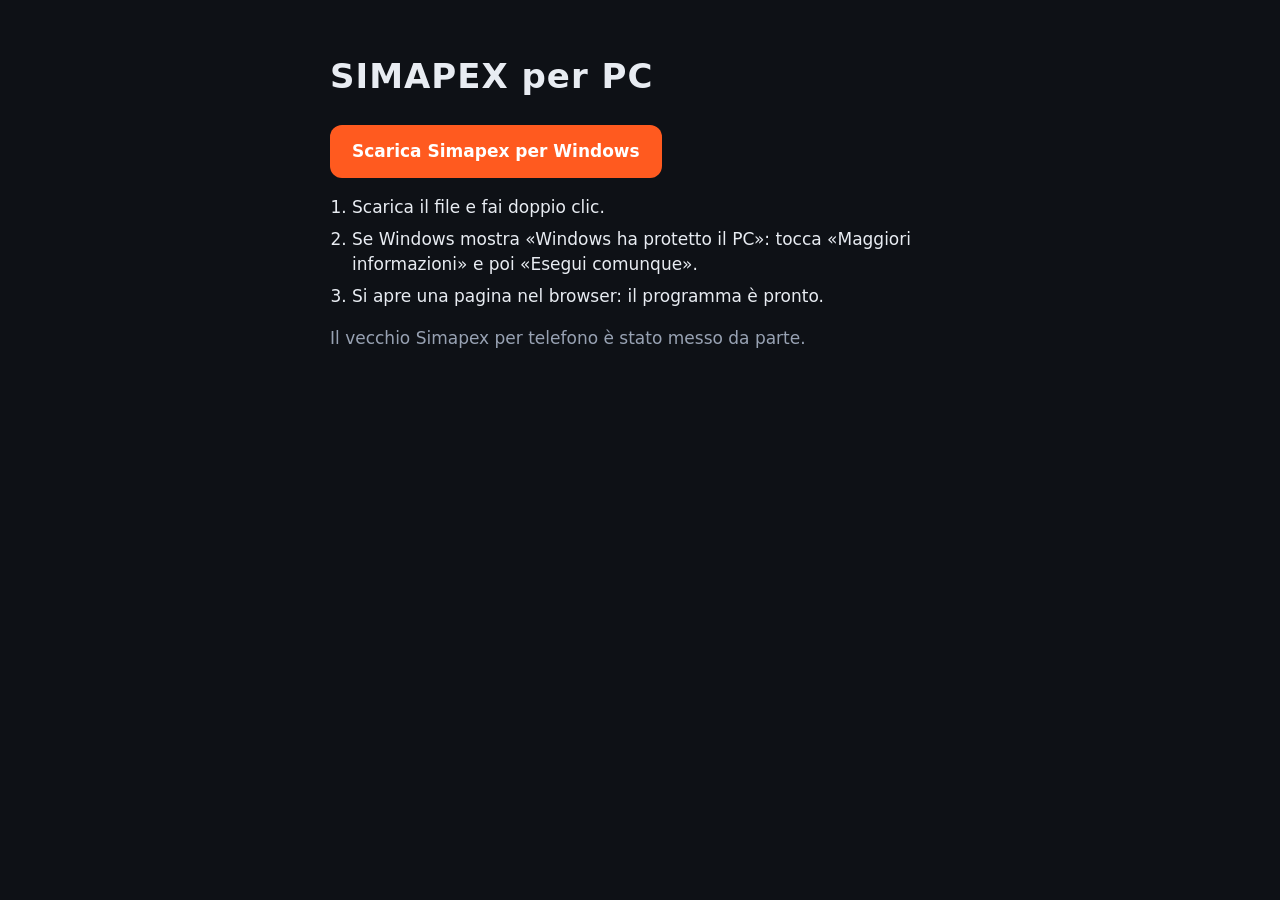
<file: index.html>
<!doctype html><html lang="it"><head><meta charset="utf-8"><meta name="viewport" content="width=device-width,initial-scale=1"><title>Simapex per PC</title>
<style>body{margin:0;background:#0e1116;color:#e8ecf2;font:17px/1.5 system-ui,Arial,sans-serif}main{max-width:620px;margin:0 auto;padding:28px 18px}h1{letter-spacing:1px}a.b{display:inline-block;background:#ff5a1f;color:#fff;text-decoration:none;padding:14px 22px;border-radius:12px;font-weight:700}ol{padding-left:22px}li{margin:6px 0}.m{color:#98a2b3}</style></head><body><main>
<h1>SIMAPEX per PC</h1>
<p><a class="b" href="https://github.com/andreaguiotto02-8/simapex/releases/latest/download/Simapex.exe">Scarica Simapex per Windows</a></p>
<ol><li>Scarica il file e fai doppio clic.</li><li>Se Windows mostra «Windows ha protetto il PC»: tocca «Maggiori informazioni» e poi «Esegui comunque».</li><li>Si apre una pagina nel browser: il programma è pronto.</li></ol>
<p class="m">Il vecchio Simapex per telefono è stato messo da parte.</p>
</main></body></html>
</file>
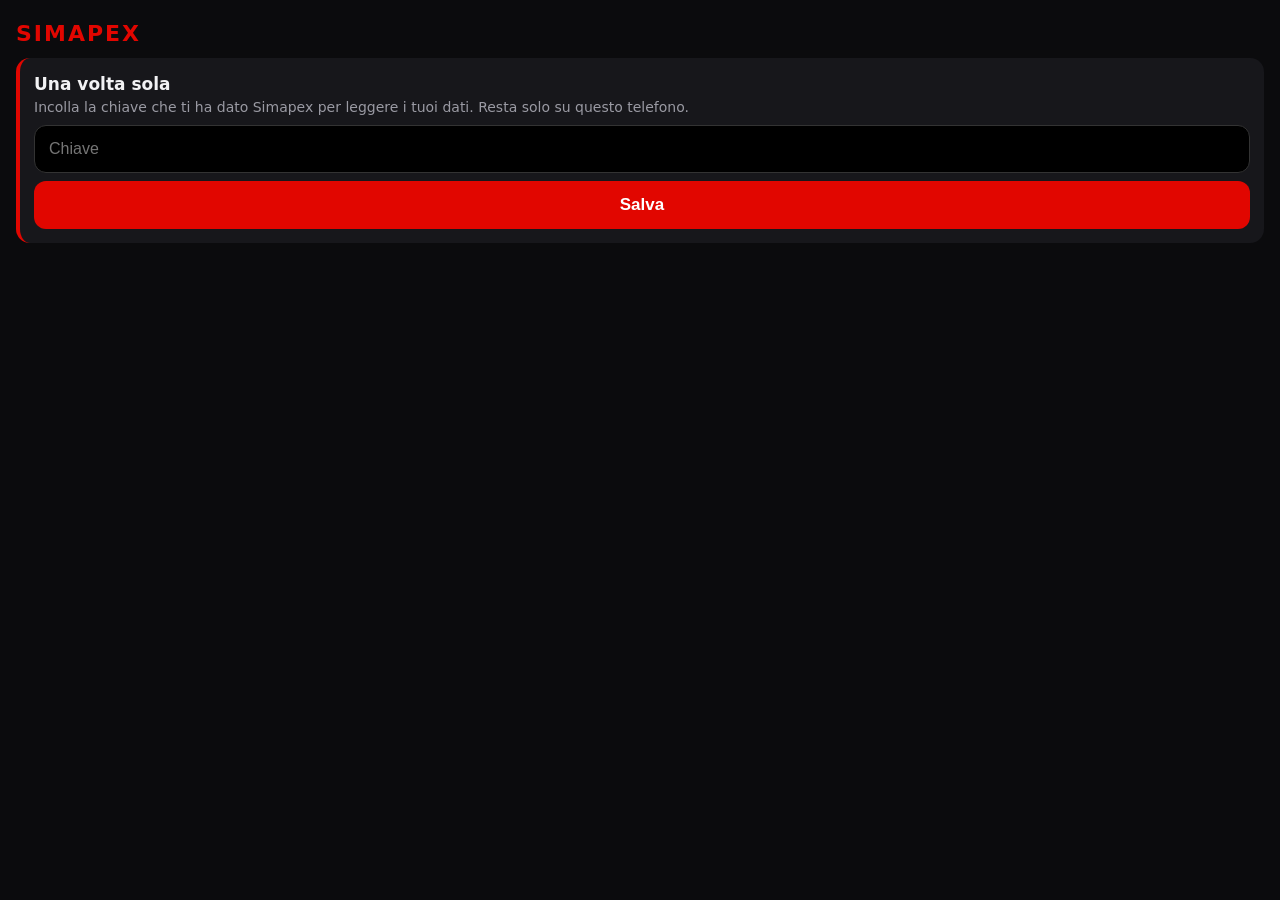
<file: telefono/index.html>
<!doctype html><html lang="it"><head><meta charset="utf-8"><meta name="viewport" content="width=device-width,initial-scale=1,viewport-fit=cover">
<meta name="theme-color" content="#0b0b0d"><link rel="manifest" href="manifest.json"><link rel="apple-touch-icon" href="icona-192.png"><title>Simapex</title>
<style>
:root{--bg:#0b0b0d;--c:#17171b;--r:#e10600;--t:#f2f2f4;--m:#9a9aa3;--ok:#2ecc71}
*{box-sizing:border-box}body{margin:0;background:var(--bg);color:var(--t);font:17px/1.45 system-ui,Arial,sans-serif;padding:0 16px 40px;padding-top:env(safe-area-inset-top)}
h1{font-size:22px;letter-spacing:2px;margin:18px 0 4px;color:var(--r)}h2{font-size:13px;letter-spacing:1px;text-transform:uppercase;color:var(--m);margin:22px 0 8px}
.c{background:var(--c);border-radius:14px;padding:14px;margin:8px 0;border-left:4px solid var(--r)}.g{font-size:30px;font-weight:700}.m{color:var(--m);font-size:14px}
button{background:var(--r);color:#fff;border:0;border-radius:12px;padding:14px 18px;font-size:17px;font-weight:700;width:100%}input{width:100%;padding:14px;border-radius:12px;border:1px solid #333;background:#000;color:#fff;font-size:16px;margin:8px 0}
svg{width:100%;height:46px}.ok{color:var(--ok)}.pill{display:inline-block;padding:2px 10px;border-radius:99px;background:#2a2a30;font-size:13px;margin-right:6px}
</style></head><body>
<h1>SIMAPEX</h1><div class="m" id="agg"></div>
<div id="setup" style="display:none"><div class="c"><b>Una volta sola</b><div class="m">Incolla la chiave che ti ha dato Simapex per leggere i tuoi dati. Resta solo su questo telefono.</div>
<input id="k" type="password" placeholder="Chiave" autocomplete="off"><button id="salva">Salva</button></div></div>
<div id="dati"></div>
<script>
const REPO='andreaguiotto02-8/simapex-data',FILE='pc/telefono.json';
const $=s=>document.getElementById(s);
const ms=t=>{if(!t)return'-';const m=Math.floor(t/60000),s=((t%60000)/1000).toFixed(3).padStart(6,'0');return m+':'+s};
const esc=s=>String(s==null?'':s).replace(/[&<>"]/g,c=>({'&':'&amp;','<':'&lt;','>':'&gt;','"':'&quot;'}[c]));
function chiave(){try{return localStorage.getItem('sx_k')||''}catch(e){return''}}
function spark(v){if(!v||v.length<2)return'';const a=Math.min(...v),b=Math.max(...v),h=40,w=300;
 const p=v.map((x,i)=>(i*w/(v.length-1)).toFixed(1)+','+(b==a?20:(4+(x-a)*(h-8)/(b-a))).toFixed(1)).join(' ');
 return'<svg viewBox="0 0 300 40" preserveAspectRatio="none"><polyline fill="none" stroke="#e10600" stroke-width="2.5" points="'+p+'"/></svg>'}
function mostra(d){
 $('agg').textContent='Aggiornato '+new Date(d.aggiornato*1000).toLocaleString('it-IT',{day:'2-digit',month:'2-digit',hour:'2-digit',minute:'2-digit'})+' · v'+d.versione;
 let h='<h2>Piano della sera</h2><div class="c">'+esc(d.prossimo_passo||'Nessun obiettivo ancora: fai qualche giro.')+'</div>';
 h+='<h2>Piste e giri migliori</h2>';
 (d.piste||[]).forEach(p=>{
  h+='<div class="c"><div class="m">'+esc(p.auto)+' · '+esc(p.pista)+'</div><div class="g">'+esc(p.migliore)+'</div><div class="m">'+p.giri+' giri · ultimo '+esc(p.ultimo)+'</div>';
  h+=spark((p.progressi||[]).map(x=>x.migliore_ms));
  if(p.obiettivo)h+='<div style="margin-top:6px"><span class="pill">Fase '+esc(p.obiettivo.fase)+'</span>'+esc(p.obiettivo.titolo)+'</div>';
  if(p.community)h+='<div class="m" style="margin-top:6px">Da raggiungere: mediana '+ms(p.community.mediana_ms)+' (primo '+ms(p.community.primo_ms)+')'+(p.community.pct_primo?' · tu '+p.community.pct_primo+'%':'')+'</div>';
  h+='</div>'});
 h+='<h2>Calendario</h2>';
 const cal=d.calendario||[];
 h+=cal.length?cal.map(e=>'<div class="c"><b>'+esc(e.quando||'')+'</b> '+esc(e.titolo||'')+'<div class="m">'+esc(e.nota||'')+'</div></div>').join(''):'<div class="c m">Ancora vuoto.</div>';
 $('dati').innerHTML=h}
async function carica(){
 const k=chiave();if(!k){$('setup').style.display='block';return}
 $('setup').style.display='none';
 try{const r=await fetch('https://api.github.com/repos/'+REPO+'/contents/'+FILE,{headers:{Authorization:'Bearer '+k,Accept:'application/vnd.github.raw+json'},cache:'no-store'});
  if(r.status==401||r.status==403){try{localStorage.removeItem('sx_k')}catch(e){};$('setup').style.display='block';$('dati').innerHTML='<div class="c">La chiave non funziona. Incollane una nuova.</div>';return}
  if(r.status==404){$('dati').innerHTML='<div class="c">Nessun dato ancora. Apri Simapex sul PC e fai un giro.</div>';return}
  const d=await r.json();try{localStorage.setItem('sx_d',JSON.stringify(d))}catch(e){};mostra(d)
 }catch(e){let c=null;try{c=JSON.parse(localStorage.getItem('sx_d'))}catch(x){}
  if(c){mostra(c);$('agg').textContent+=' · senza rete'}else $('dati').innerHTML='<div class="c">Nessuna rete.</div>'}}
$('salva').onclick=()=>{const v=$('k').value.trim();if(v){try{localStorage.setItem('sx_k',v)}catch(e){}carica()}};
if('serviceWorker'in navigator)navigator.serviceWorker.register('sw.js').catch(()=>{});
carica();setInterval(carica,120000);document.addEventListener('visibilitychange',()=>{if(!document.hidden)carica()});
</script></body></html>
</file>
